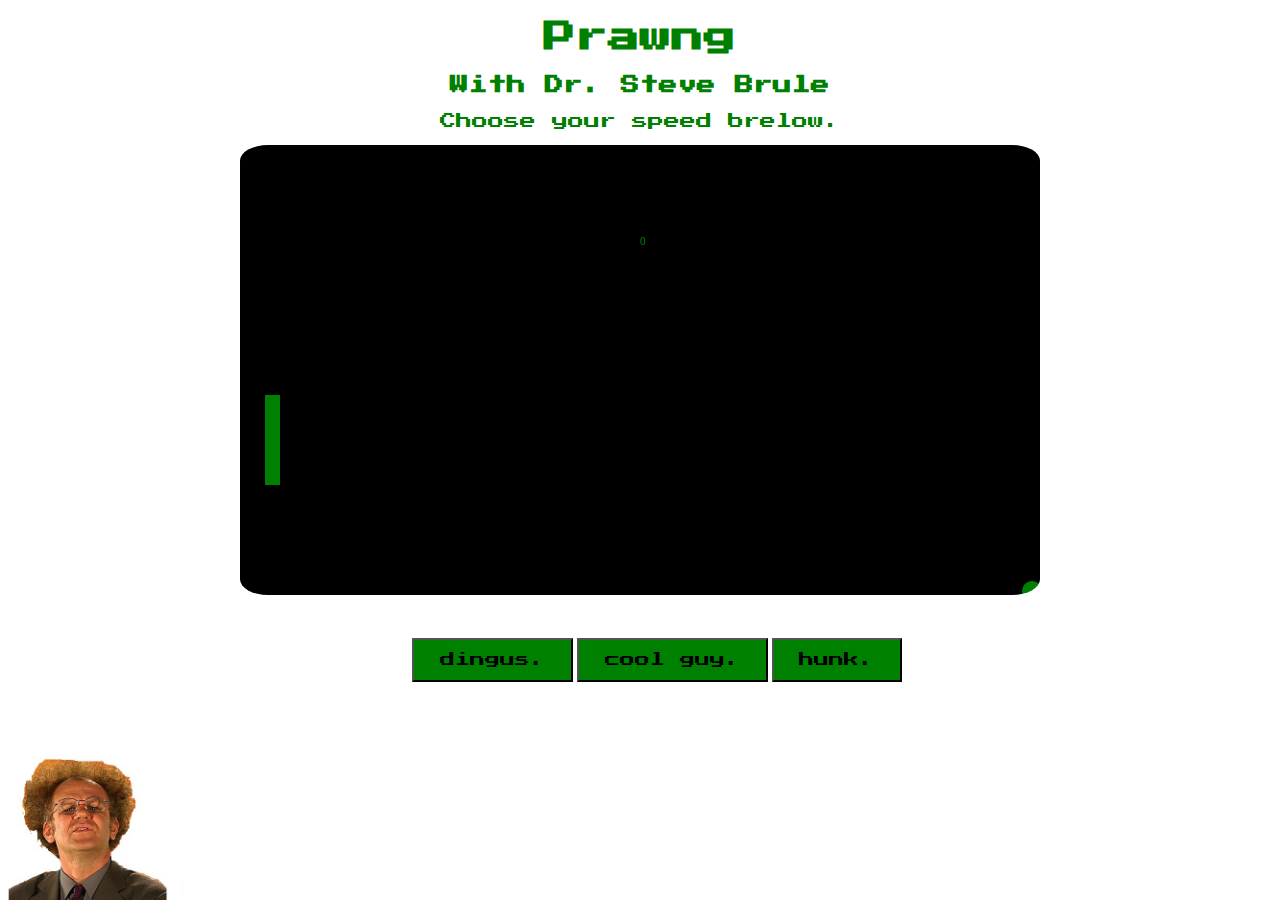
<file: index.html>
<!DOCTYPE html>
<html>
  <head>
    <link rel="stylesheet" type="text/css" href="https://cdnjs.cloudflare.com/ajax/libs/animate.css/3.5.2/animate.css">
    <link href="https://fonts.googleapis.com/css?family=Press+Start+2P" rel="stylesheet">
      <link rel="stylesheet" type="text/css" href="style.css">
      <meta charset="utf-8">
      <title></title>
  </head>
  <body class="animated bounceInDown">
    <h1 class="animated flip">Prawng</h1>
      <h3>With Dr. Steve Brule</h3>
        <p>Choose your speed brelow.</p>
           <canvas id="gameCanvas" width="800" height="450"></canvas>
               <div class="buttonsPos">
                   <button id="slow" class="button" type="button" name="beginner">dingus.</button>
                       <button id="med" class="button" type="submit" name="med">cool guy.</button>
                           <button id="fast" class="button" type="submit" name="fast">hunk.</button>
                           </div>
                     <script src="https://ajax.googleapis.com/ajax/libs/jquery/3.2.1/jquery.min.js"></script>
            <script src="app.js"></script>
         </body>
     </html>
</file>
<file: style.css>
#gameCanvas {
    display: block;
    position: relative;
    margin: auto;
    top: 0;
    bottom: 0;
    left: 0;
    right: 0;
    border-radius: 3.5%;
    width: 800px;
    height: 450px;

}

.buttonsPos{
    margin-left: 32%;

}


.button {
     background-color:#008000 ;
     cursor:pointer;
     font-family:'Press Start 2P';
     font-size:15px;
     padding:1.5% 3.0%;
     color: black;
     margin-top: 5%;
     outline: none;
}


.button:hover {
    background-color:#5cbf2a ;
}
h1{
   text-align: center;
   font-family:'Press Start 2P';
   color: #008000 ;
}
h3{
   text-align: center;
   font-family:'Press Start 2P';
   color: #008000 ;
}
p{
   text-align: center;
   font-family:'Press Start 2P';
   color: #008000 ;
}
body {

    background-image: url(images/brules.jpg);
    background-position: sticky;
    background-size: 15%;
    background-repeat: no-repeat;
    background-attachment: fixed;
    background-position: bottom left;


}
</file>
